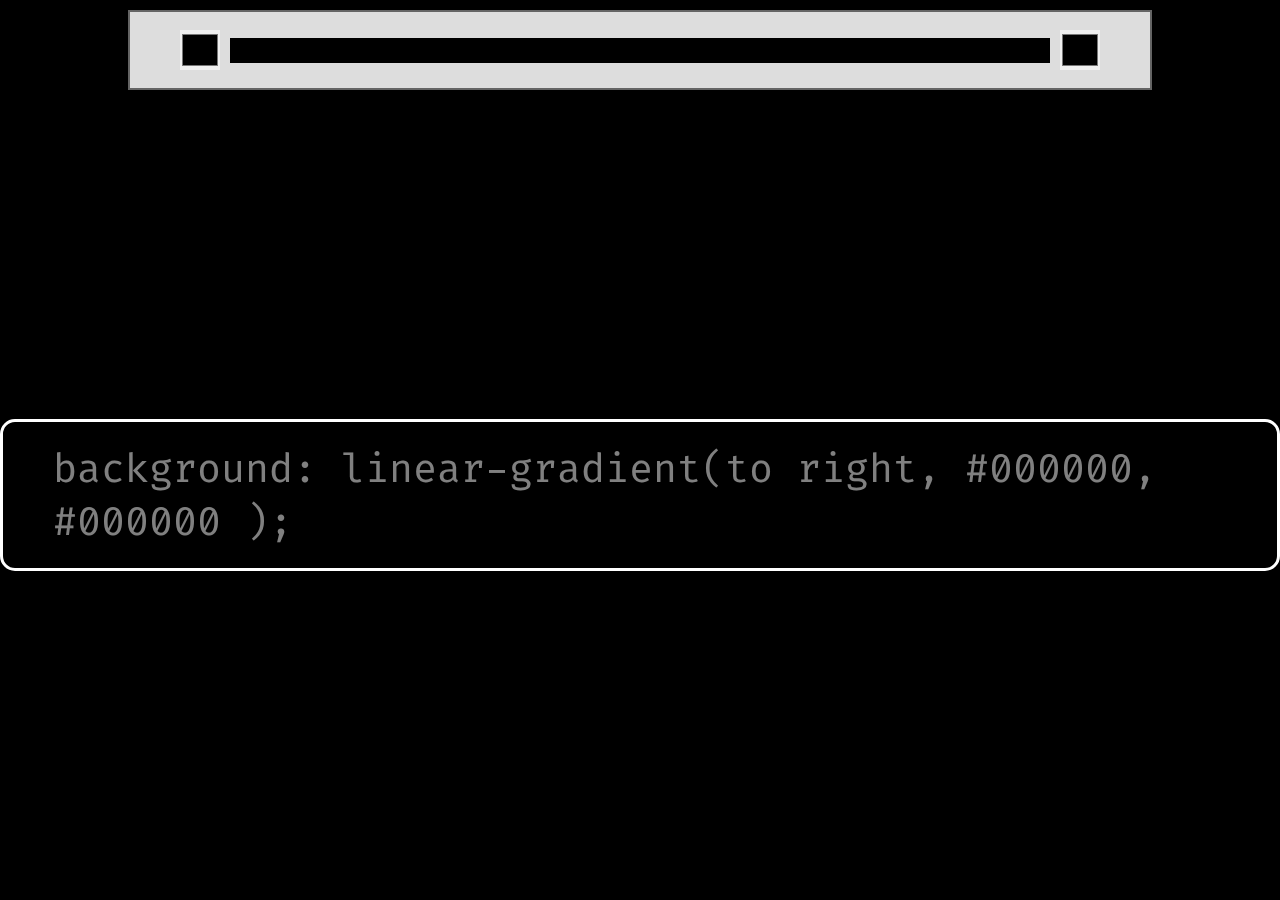
<file: index.html>
<!DOCTYPE html>
<html lang="en">

<head>
    <meta charset="UTF-8">
    <meta http-equiv="X-UA-Compatible" content="IE=edge">
    <meta name="viewport" content="width=device-width, initial-scale=1.0">
    <title>PALETTES</title>
    <link rel="stylesheet" href="assets/css/style.css">
</head>

<body>
    <div id="Main">
        <div class="controller">
            <div class="leftController">
                <div class="circle">
                    <input type="color" class="color" id="left">
                </div>
            </div>
            <div class="centerArea">
               
            </div>
            <div class="rightController">
                <div class="circle">
                    <input type="color" class="color" id="right">
                </div>
            </div>
        </div>
        <div class="copyArea">
            <p id="span">
                background: linear-gradient(to right, <span class="colour" id="first"></span>, <span class="colour" id="second"></span> );
            </p>
        </div>
    </div>
    <script src="assets/js/app.js"></script>
</body>

</html>
</file>
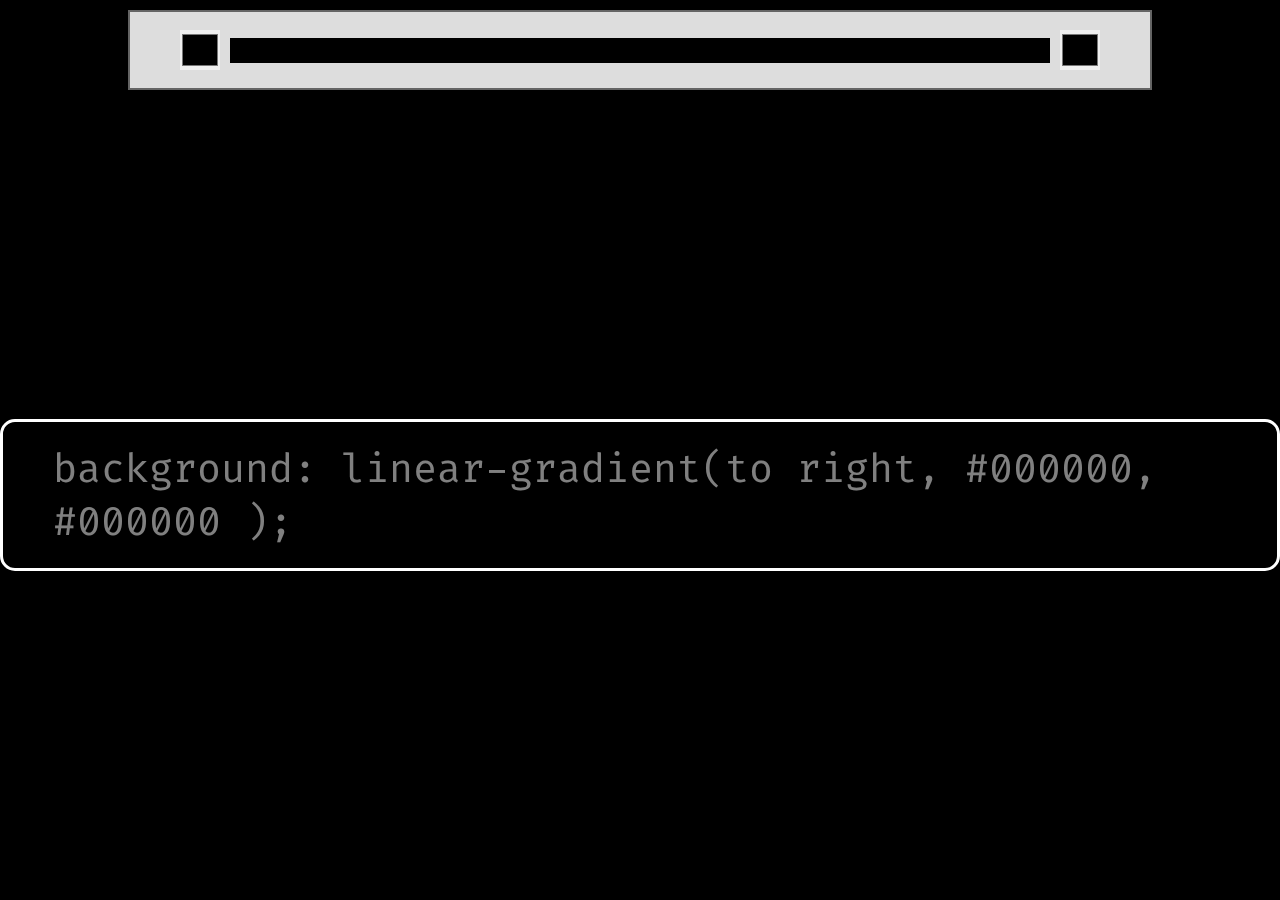
<file: palette/index.html>
<!DOCTYPE html>
<html lang="en">

<head>
    <meta charset="UTF-8">
    <meta http-equiv="X-UA-Compatible" content="IE=edge">
    <meta name="viewport" content="width=device-width, initial-scale=1.0">
    <title>PALETTES</title>
    <link rel="stylesheet" href="assets/css/style.css">
</head>

<body>
    <div id="Main">
        <div class="controller">
            <div class="leftController">
                <div class="circle">
                    <input type="color" class="color" id="left">
                </div>
            </div>
            <div class="centerArea">
               
            </div>
            <div class="rightController">
                <div class="circle">
                    <input type="color" class="color" id="right">
                </div>
            </div>
        </div>
        <div class="copyArea">
            <p id="span">
                background: linear-gradient(to right, <span class="colour" id="first"></span>, <span class="colour" id="second"></span> );
            </p>
        </div>
    </div>
    <script src="assets/js/app.js"></script>
</body>

</html>
</file>
<file: assets/css/style.css>
@import url("https://fonts.googleapis.com/css2?family=Bebas+Neue&family=Outfit:wght@100;200;300;400;500;600;700;800;900&family=Quicksand:wght@300;400;500;600;700&display=swap");
@import url("https://fonts.googleapis.com/css2?family=Bebas+Neue&family=Fira+Code:wght@300&family=Outfit:wght@100;200;300;400;500;600;700;800;900&family=Quicksand:wght@300;400;500;600;700&display=swap");
* {
  padding: 0;
  margin: 0;
  -webkit-box-sizing: border-box;
          box-sizing: border-box;
}

body {
  width: 100vw;
  height: 100vh;
  -webkit-transition: 0.2s;
  transition: 0.2s;
}

#Main {
  width: 100%;
  height: 100%;
  position: relative;
  -webkit-transition: 0.3s;
  transition: 0.3s;
  background-color: #000;
}

#Main .controller {
  position: fixed;
  top: 10px;
  left: 50%;
  width: 80%;
  height: 80px;
  border-radius: 0px;
  padding: 20px 50px;
  background-color: #ddd;
  border: 2px solid #646464;
  -webkit-transform: translateX(-50%);
          transform: translateX(-50%);
  display: -webkit-box;
  display: -ms-flexbox;
  display: flex;
  -webkit-box-pack: justify;
      -ms-flex-pack: justify;
          justify-content: space-between;
  -webkit-box-align: center;
      -ms-flex-align: center;
          align-items: center;
}

#Main .controller .leftController,
#Main .controller .rightController {
  width: 40px;
  height: 40px;
  display: -webkit-box;
  display: -ms-flexbox;
  display: flex;
  -webkit-box-align: center;
      -ms-flex-align: center;
          align-items: center;
  -webkit-box-pack: center;
      -ms-flex-pack: center;
          justify-content: center;
}

#Main .controller .leftController .circle,
#Main .controller .rightController .circle {
  width: 40px;
  height: 40px;
}

#Main .controller .leftController .circle input,
#Main .controller .rightController .circle input {
  border: none;
  width: 100%;
  height: 100%;
}

#Main .controller .centerArea {
  width: calc(100% - 100px);
  height: 25px;
}

#Main .copyArea {
  position: fixed;
  height: calc(100vh - 90px);
  top: 90px;
  width: 100%;
  display: -webkit-box;
  display: -ms-flexbox;
  display: flex;
  -webkit-box-pack: center;
      -ms-flex-pack: center;
          justify-content: center;
  -webkit-box-align: center;
      -ms-flex-align: center;
          align-items: center;
}

#Main .copyArea #span {
  cursor: pointer;
  padding: 20px 50px;
  background: rgba(0, 0, 0, 0.5);
  font-size: 40px;
  font-family: "Fira Code", monospace;
  color: rgba(255, 255, 255, 0.5);
  border-radius: 15px;
  -webkit-transition: 0.3s ease-in-out;
  transition: 0.3s ease-in-out;
}

#Main .copyArea #span:hover {
  color: white;
}

.alert {
  padding: 20px 40px;
  font-size: 24px;
  background: rgba(0, 0, 0, 0.5);
  color: white;
  font-family: "Fira Code", monospace;
  position: fixed;
  bottom: 10px;
  left: 50%;
  opacity: 1;
  visibility: visible;
  -webkit-transform: translateX(-50%);
          transform: translateX(-50%);
  -webkit-transition: 0.7s ease-in-out;
  transition: 0.7s ease-in-out;
}

.alert-fade {
  opacity: 0;
  visibility: visible;
  pointer-events: none;
}
/*# sourceMappingURL=style.css.map */
</file>
<file: palette/assets/css/style.css>
@import url("https://fonts.googleapis.com/css2?family=Bebas+Neue&family=Outfit:wght@100;200;300;400;500;600;700;800;900&family=Quicksand:wght@300;400;500;600;700&display=swap");
@import url("https://fonts.googleapis.com/css2?family=Bebas+Neue&family=Fira+Code:wght@300&family=Outfit:wght@100;200;300;400;500;600;700;800;900&family=Quicksand:wght@300;400;500;600;700&display=swap");
* {
  padding: 0;
  margin: 0;
  -webkit-box-sizing: border-box;
          box-sizing: border-box;
}

body {
  width: 100vw;
  height: 100vh;
  -webkit-transition: 0.2s;
  transition: 0.2s;
}

#Main {
  width: 100%;
  height: 100%;
  position: relative;
  -webkit-transition: 0.3s;
  transition: 0.3s;
  background-color: #000;
}

#Main .controller {
  position: fixed;
  top: 10px;
  left: 50%;
  width: 80%;
  height: 80px;
  border-radius: 0px;
  padding: 20px 50px;
  background-color: #ddd;
  border: 2px solid #646464;
  -webkit-transform: translateX(-50%);
          transform: translateX(-50%);
  display: -webkit-box;
  display: -ms-flexbox;
  display: flex;
  -webkit-box-pack: justify;
      -ms-flex-pack: justify;
          justify-content: space-between;
  -webkit-box-align: center;
      -ms-flex-align: center;
          align-items: center;
}

#Main .controller .leftController,
#Main .controller .rightController {
  width: 40px;
  height: 40px;
  display: -webkit-box;
  display: -ms-flexbox;
  display: flex;
  -webkit-box-align: center;
      -ms-flex-align: center;
          align-items: center;
  -webkit-box-pack: center;
      -ms-flex-pack: center;
          justify-content: center;
}

#Main .controller .leftController .circle,
#Main .controller .rightController .circle {
  width: 40px;
  height: 40px;
}

#Main .controller .leftController .circle input,
#Main .controller .rightController .circle input {
  border: none;
  width: 100%;
  height: 100%;
}

#Main .controller .centerArea {
  width: calc(100% - 100px);
  height: 25px;
}

#Main .copyArea {
  position: fixed;
  height: calc(100vh - 90px);
  top: 90px;
  width: 100%;
  display: -webkit-box;
  display: -ms-flexbox;
  display: flex;
  -webkit-box-pack: center;
      -ms-flex-pack: center;
          justify-content: center;
  -webkit-box-align: center;
      -ms-flex-align: center;
          align-items: center;
}

#Main .copyArea #span {
  cursor: pointer;
  padding: 20px 50px;
  background: rgba(0, 0, 0, 0.5);
  font-size: 40px;
  font-family: "Fira Code", monospace;
  color: rgba(255, 255, 255, 0.5);
  border-radius: 15px;
  -webkit-transition: 0.3s ease-in-out;
  transition: 0.3s ease-in-out;
}

#Main .copyArea #span:hover {
  color: white;
}

.alert {
  padding: 20px 40px;
  font-size: 24px;
  background: rgba(0, 0, 0, 0.5);
  color: white;
  font-family: "Fira Code", monospace;
  position: fixed;
  bottom: 10px;
  left: 50%;
  opacity: 1;
  visibility: visible;
  -webkit-transform: translateX(-50%);
          transform: translateX(-50%);
  -webkit-transition: 0.7s ease-in-out;
  transition: 0.7s ease-in-out;
}

.alert-fade {
  opacity: 0;
  visibility: visible;
  pointer-events: none;
}
/*# sourceMappingURL=style.css.map */
</file>
